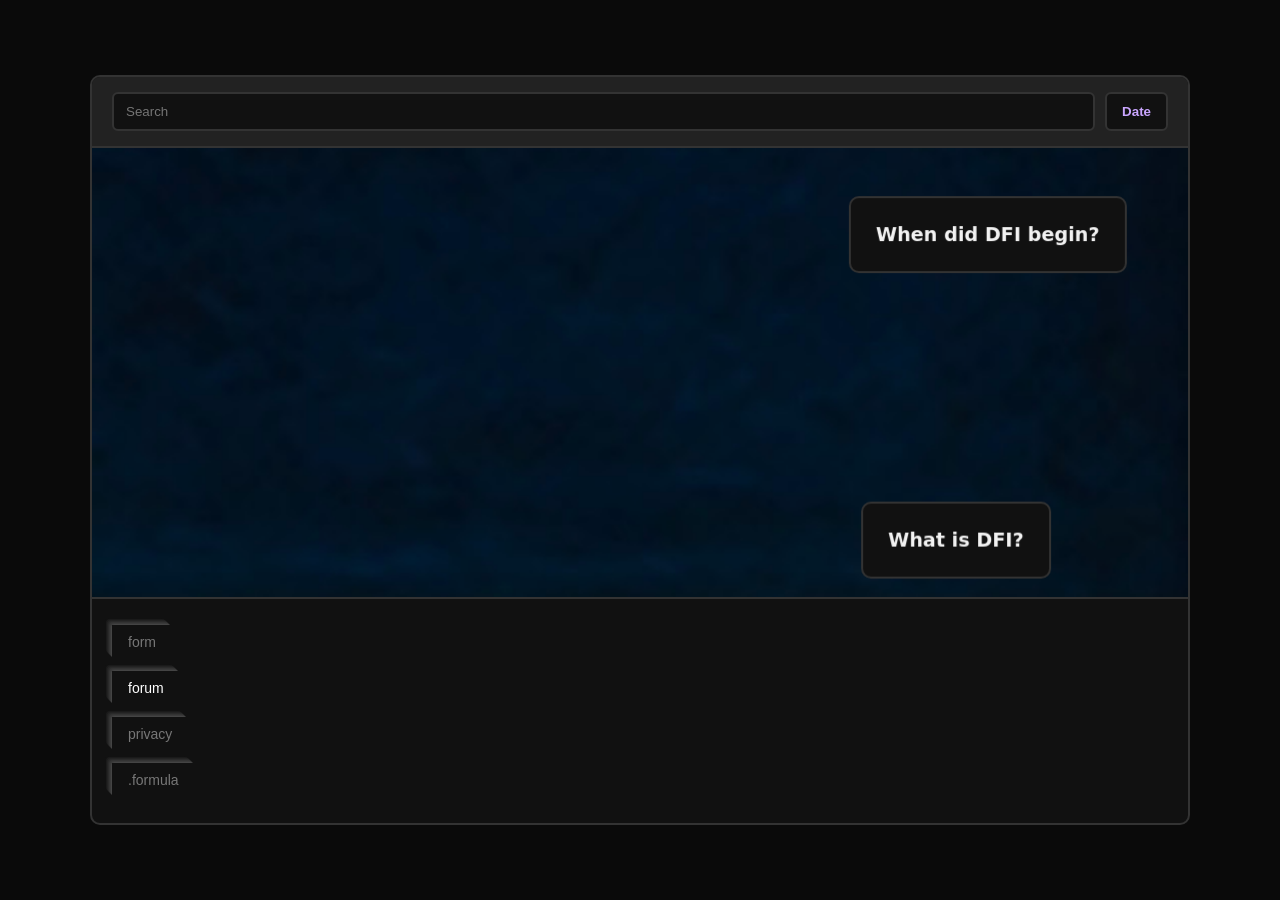
<file: index.html>
<!DOCTYPE html>
<html lang="en">
<head>
  <meta charset="UTF-8">
  <meta name="viewport" content="width=device-width, initial-scale=1.0">
  <title>DFI Forum Browser</title>
  <link rel="stylesheet" href="styles.css">
</head>
<body>

  <div class="browser-window">

    <div class="search-container">
      <input type="text" placeholder="Search">
      <button id="dateBtn">Date</button>
    </div>

    <div class="button-field" id="postField">
      <iframe
        id="privacyLight"
        class="privacy-light-frame"
        src="light.html"
        title="Privacy Light"
      ></iframe>

      <div class="floating-post">
        <div class="post-preview">
          <div class="dfi-box">
            <h2 class="post-title">What is DFI?</h2>
            <div class="post-content">
              DFI is an art project, belief system, and digital realm built from the artist’s mind behind DrugFreeInu.
            </div>
          </div>
        </div>
      </div>

      <div class="floating-post">
        <div class="post-preview">
          <div class="dfi-box">
            <h2 class="post-title">When did DFI begin?</h2>
            <div class="post-content">
              DFI began as DrugFreeInu and later evolved into a larger archive of art, symbolism, entities, beliefs, and personal mythology.
            </div>
          </div>
        </div>
      </div>
    </div>

    <div id="menuMount">
      <div id="menuButtons"></div>
      <div class="side-info" id="sideInfo"></div>
    </div>

  </div>

  <script src="js/floatingPosts.js"></script>
  <script src="js/app.js"></script>

</body>
</html>
</file>
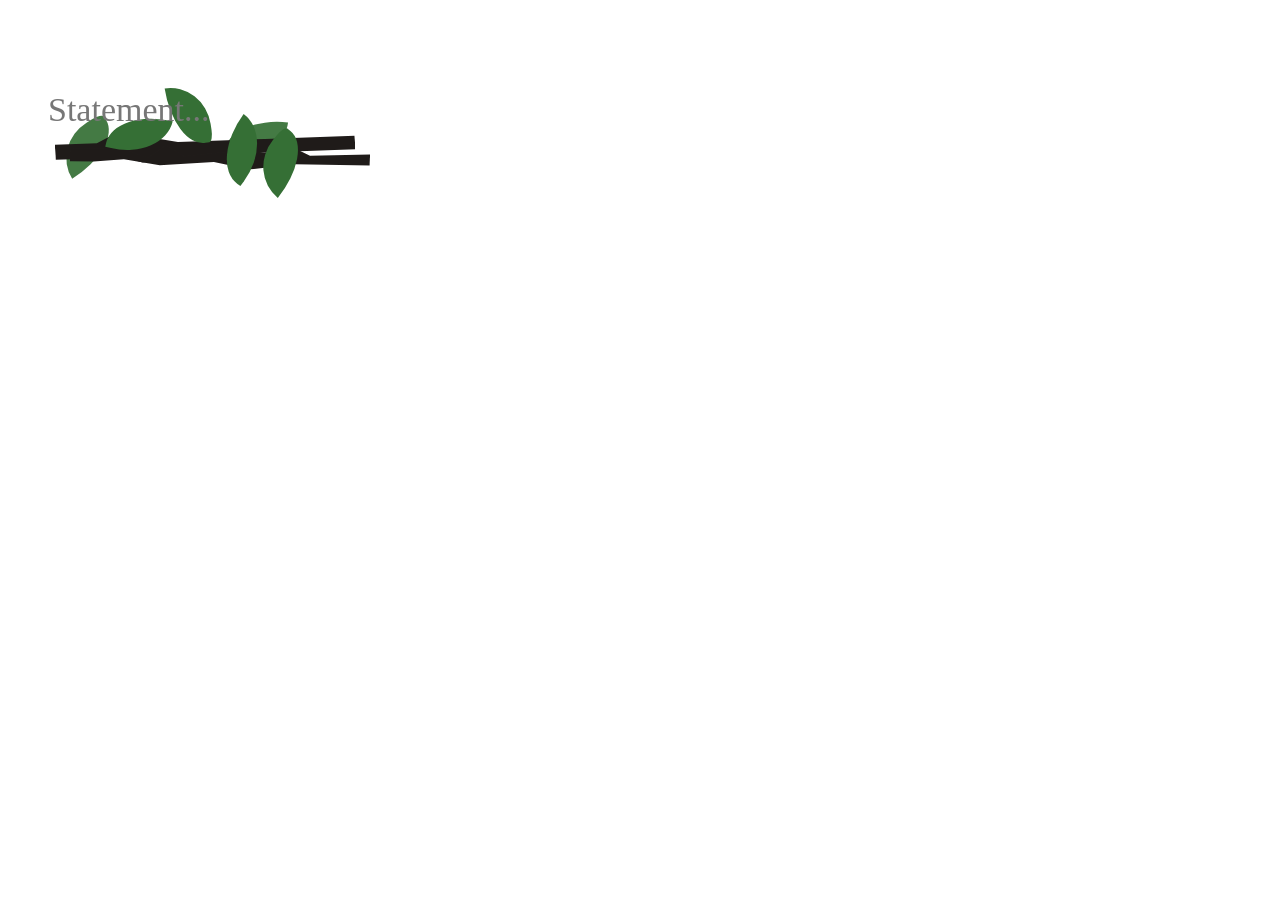
<file: branch.html>
<!DOCTYPE html>
<html lang="en">
<head>
<meta charset="UTF-8" />
<meta name="viewport" content="width=device-width, initial-scale=1.0"/>
<title>Typing Drops Random Leaves</title>
<style>
* {
  box-sizing: border-box;
}

html, body {
  margin: 0;
  width: 100%;
  height: 100%;
}

body {
  margin: 0;
  background: transparent;
  overflow: hidden;
  font-family: Arial, sans-serif;
  position: relative;
}

.scene {
  position: absolute;
  left: -40px; /* move whole branch scene left */
  top: 0;
  width: 520px;
  height: 320px;
}

/* hidden measure */
.measure {
  position: absolute;
  visibility: hidden;
  white-space: pre;
  padding: 0;
  margin: 0;
  font-family: "Chalkboard SE", "Comic Sans MS", cursive;
  font-size: 34px;
  letter-spacing: 0;
}

/* text field */
.typing {
  position: absolute;
  left: 80px; /* moved right so text doesn't get cut off */
  top: 80px;
  width: 440px;
  height: 60px;
  z-index: 20;
}

.typing input {
  width: 100%;
  height: 100%;
  border: none;
  outline: none;
  background: transparent;
  font-family: "Chalkboard SE", "Comic Sans MS", cursive;
  font-size: 34px;
  color: #777;
  padding: 0 8px;
}

.typing input::placeholder {
  color: #777;
}

/* branch */
.line {
  position: absolute;
  width: 300px;
  height: 40px;
  background: #1f1b19;
}

.line1 {
  top: 125px;
  left: 95px;
  transform: rotate(-2deg);
  opacity: 1;
  z-index: 10;
  clip-path: polygon(
    0% 36%, 14% 36%,
    19% 18%, 24% 44%, 29% 22%,
    41% 40%, 70% 40%,
    100% 40%, 100% 74%, 70% 74%,
    29% 88%, 21% 69%,
    11% 74%, 0% 74%
  );
}

.line2 {
  top: 135px;
  left: 110px;
  transform: rotate(1deg);
  opacity: 1;
  filter: blur(0.25px);
  z-index: 11;
  clip-path: polygon(
    0% 40%, 18% 40%,
    26% 60%, 32% 28%, 38% 55%,
    52% 42%, 65% 42%,
    72% 20%, 80% 48%,
    100% 42%, 100% 70%, 75% 70%,
    60% 85%, 48% 68%,
    30% 78%, 18% 65%,
    8% 72%, 0% 72%
  );
}

/* leaf wrappers */
.leaf-wrap {
  position: absolute;
  width: 60px;
  height: 40px;
  transform-origin: 50% 50%;
}

.leaf-wrap.behind {
  z-index: 5;
}

.leaf-wrap.front {
  z-index: 14;
}

.leaf {
  position: absolute;
  inset: 0;
  background: #356f35;
}

.leaf-a {
  border-radius: 100% 0% 90% 0% / 90% 0% 100% 0%;
}

.leaf-b {
  border-radius: 70% 20% 100% 0% / 100% 10% 80% 0%;
}

.leaf-wrap.falling {
  animation: leafFall 2.9s ease-in forwards;
}

.leaf-wrap.reattach {
  animation: reattach 260ms ease-out forwards;
}

@keyframes leafFall {
  0% {
    opacity: 1;
  }
  12% {
    transform:
      translate(4px, 10px)
      rotate(18deg);
  }
  35% {
    transform:
      translate(-10px, 70px)
      rotate(100deg);
  }
  60% {
    transform:
      translate(12px, 140px)
      rotate(175deg);
  }
  100% {
    transform:
      translate(-8px, 240px)
      rotate(255deg);
    opacity: 0;
  }
}

@keyframes reattach {
  0% {
    opacity: 0.5;
  }
  100% {
    opacity: 1;
  }
}
</style>
</head>
<body>

<div class="scene" id="scene">
  <div class="typing">
    <input id="branchInput" placeholder="Statement..." />
  </div>
  <span class="measure" id="measure"></span>

  <div class="line line1"></div>
  <div class="line line2"></div>
</div>

<script>
const scene = document.getElementById("scene");
const input = document.getElementById("branchInput");
const measure = document.getElementById("measure");

const leftPadding = 8;
let prevTextWidth = 0;
let leaves = [];

function rand(min, max) {
  return Math.random() * (max - min) + min;
}

function randInt(min, max) {
  return Math.floor(rand(min, max + 1));
}

/*
  Approximate top surface of branch across x.
*/
function branchSurfaceY(x) {
  const startX = 95;
  const startY = 135;
  const slope = 0.03;
  return startY + (x - startX) * slope;
}

function createLeaf(index) {
  const wrap = document.createElement("div");
  wrap.className = "leaf-wrap";
  wrap.dataset.fallen = "false";

  const leaf = document.createElement("div");
  leaf.className = "leaf";

  const type = Math.random() < 0.5 ? "leaf-a" : "leaf-b";
  leaf.classList.add(type);

  const depthClass = Math.random() < 0.45 ? "behind" : "front";
  wrap.classList.add(depthClass);

  const anchorX = randInt(120, 340);
  const anchorY = branchSurfaceY(anchorX);

  const angle =
    depthClass === "behind"
      ? rand(-75, 10)
      : rand(-55, 95);

  const lift =
    depthClass === "behind"
      ? rand(-34, -18)
      : rand(-28, -10);

  const angleRad = angle * Math.PI / 180;
  const offsetX = Math.cos(angleRad) * lift;
  const offsetY = Math.sin(angleRad) * lift;

  const width = 60;
  const height = 40;

  const left = anchorX - width / 2 + offsetX;
  const top = anchorY - height / 2 + offsetY;

  wrap.style.left = `${left}px`;
  wrap.style.top = `${top}px`;
  wrap.dataset.baseTransform = `rotate(${angle}deg)`;
  wrap.style.transform = wrap.dataset.baseTransform;
  wrap.dataset.anchor = anchorX;

  if (depthClass === "behind") {
    wrap.style.opacity = "0.92";
  }

  wrap.appendChild(leaf);
  scene.appendChild(wrap);
  return wrap;
}

function buildLeaves() {
  leaves.forEach(leaf => leaf.remove());
  leaves = [];

  const count = randInt(6, 9);
  for (let i = 0; i < count; i++) {
    leaves.push(createLeaf(i));
  }
}

function getTextWidth() {
  measure.textContent = input.value || "";
  return measure.offsetWidth;
}

function dropLeaf(leaf) {
  if (leaf.dataset.fallen === "true") return;

  leaf.classList.remove("reattach");
  void leaf.offsetWidth;
  leaf.classList.add("falling");
  leaf.dataset.fallen = "true";
}

function reattachLeaf(leaf) {
  if (leaf.dataset.fallen !== "true") return;

  leaf.classList.remove("falling");
  void leaf.offsetWidth;
  leaf.classList.add("reattach");
  leaf.style.transform = leaf.dataset.baseTransform;
  leaf.dataset.fallen = "false";
}

function updateLeaves(event) {
  const textWidth = getTextWidth();
  const cutStart = leftPadding;
  const cutEnd = leftPadding + textWidth;
  const prevCutEnd = leftPadding + prevTextWidth;

  const isDeletion =
    (event && event.inputType && event.inputType.startsWith("delete")) ||
    textWidth < prevTextWidth;

  leaves.forEach((leaf) => {
    const anchor = parseFloat(leaf.dataset.anchor);

    if (!isDeletion) {
      if (anchor >= cutStart && anchor <= cutEnd) {
        dropLeaf(leaf);
      }
    } else {
      const wasInsideBefore = anchor >= cutStart && anchor <= prevCutEnd;
      const isStillInside = anchor >= cutStart && anchor <= cutEnd;

      if (wasInsideBefore && !isStillInside) {
        reattachLeaf(leaf);
      }
    }
  });

  prevTextWidth = textWidth;
}

buildLeaves();
input.addEventListener("input", updateLeaves);
updateLeaves();
</script>

</body>
</html>
</file>
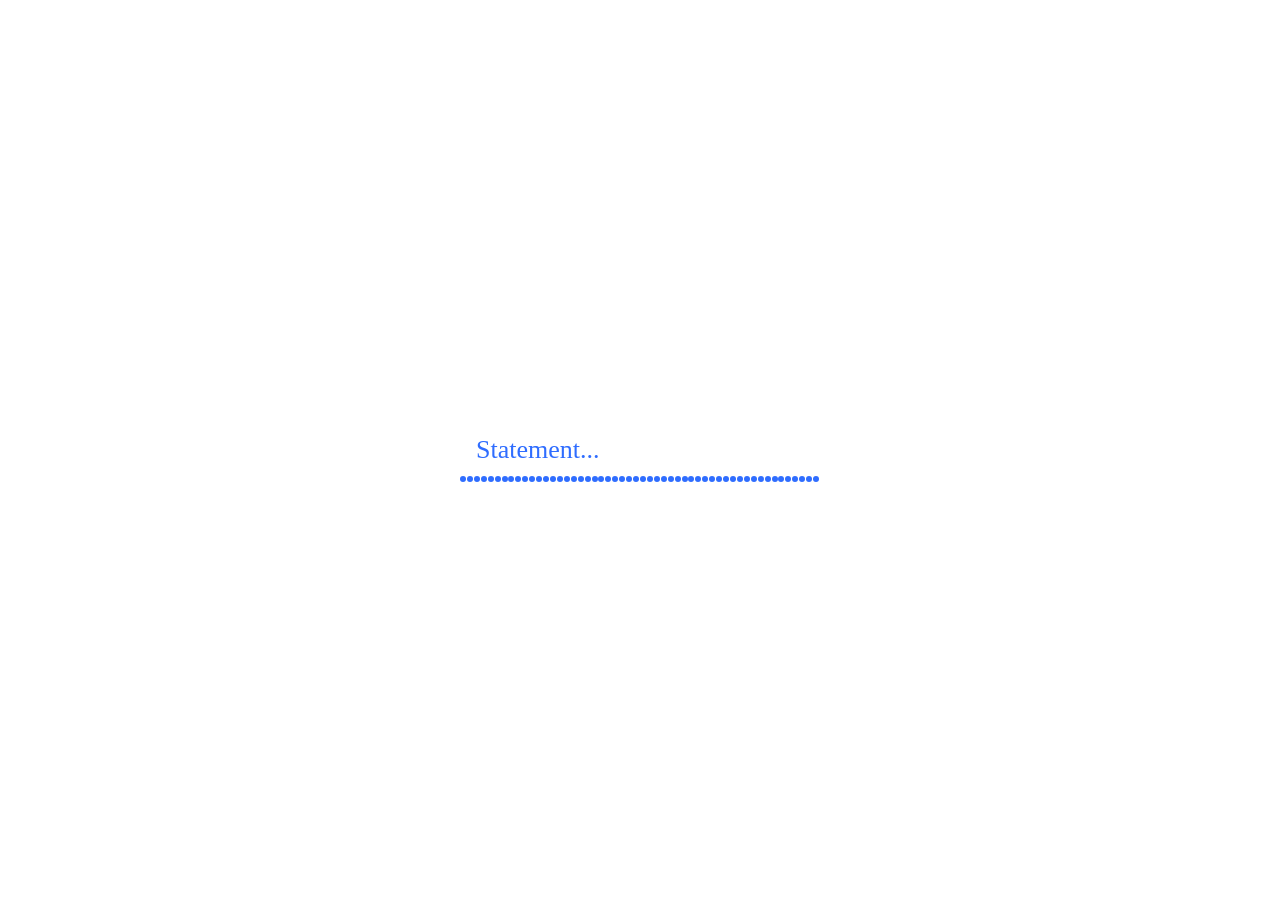
<file: dots.html>
<!DOCTYPE html>
<html lang="en">
<head>
<meta charset="UTF-8" />
<meta name="viewport" content="width=device-width, initial-scale=1.0"/>
<title>Typing Drops Dots</title>

<style>
* {
  box-sizing: border-box;
}

html, body {
  margin: 0;
  width: 100%;
  height: 100%;
}

body {
  background: transparent;
  display: flex;
  justify-content: center;
  align-items: center;
  overflow: hidden;
}

.field {
  position: relative;
  width: 360px;
  height: 80px;
  background: transparent;
  border-radius: 0;
  overflow: visible;
}

.measure {
  position: absolute;
  visibility: hidden;
  white-space: pre;
  padding: 0;
  margin: 0;
  font-family: "Chalkboard SE", "Comic Sans MS", cursive;
  font-size: 26px;
  letter-spacing: 0;
}

.field input {
  position: relative;
  z-index: 4;
  width: 100%;
  height: 100%;
  border: none;
  outline: none;
  background: transparent;
  font-family: "Chalkboard SE", "Comic Sans MS", cursive;
  font-size: 26px;
  letter-spacing: 0;
  color: #2f6dff;
  padding: 0 16px;
}

.field input::placeholder {
  color: #2f6dff;
  opacity: 1;
}

.dot-strip {
  position: absolute;
  left: 0;
  right: 0;
  bottom: 8px;
  height: 22px;
  z-index: 2;
  pointer-events: none;
  overflow: visible;
}

.dot {
  position: absolute;
  bottom: 0;
  width: 6px;
  height: 6px;
  border-radius: 50%;
  background: #2f6dff;
  transition:
    opacity 180ms ease,
    transform 180ms ease;
}

.dot-falls {
  position: absolute;
  inset: 0;
  z-index: 3;
  pointer-events: none;
  overflow: visible;
}

.fall-dot {
  position: absolute;
  width: 6px;
  height: 6px;
  border-radius: 50%;
  background: #2f6dff;
  animation: dotFall 700ms ease-in forwards;
}

@keyframes dotFall {
  0% {
    transform: translateY(0);
    opacity: 1;
  }
  100% {
    transform: translateY(26px);
    opacity: 0;
  }
}
</style>
</head>
<body>

<div class="field">
  <div class="dot-strip" id="dotStrip"></div>
  <div class="dot-falls" id="dotFalls"></div>
  <input id="dotInput" placeholder="Statement..." />
  <span class="measure" id="measure"></span>
</div>

<script>
const dotStrip = document.getElementById("dotStrip");
const dotFalls = document.getElementById("dotFalls");
const input = document.getElementById("dotInput");
const measure = document.getElementById("measure");

const dotCount = 52;
const dots = [];
const leftPadding = 16;
let prevTextWidth = 0;

function rand(min, max) {
  return Math.random() * (max - min) + min;
}

function makeDot(i) {
  const dot = document.createElement("div");
  dot.className = "dot";

  dot.dataset.visible = "1";
  dot.style.left = `${i * (100 / dotCount)}%`;

  const rise = rand(-1, 1);
  dot.style.transform = `translateY(${rise}px)`;

  dotStrip.appendChild(dot);
  dots.push(dot);
}

for (let i = 0; i < dotCount; i++) {
  makeDot(i);
}

function getTextWidth() {
  measure.textContent = input.value || "";
  return measure.offsetWidth;
}

function spawnFallingDot(sourceDot) {
  const piece = document.createElement("div");
  piece.className = "fall-dot";
  piece.style.left = `${sourceDot.offsetLeft}px`;
  piece.style.bottom = `8px`;

  dotFalls.appendChild(piece);
  piece.addEventListener("animationend", () => piece.remove());
}

function updateDots(event) {
  const textWidth = getTextWidth();
  const cutStart = leftPadding;
  const cutEnd = leftPadding + textWidth;

  const prevCutEnd = leftPadding + prevTextWidth;
  const isDeletion =
    (event && event.inputType && event.inputType.startsWith("delete")) ||
    textWidth < prevTextWidth;

  dots.forEach((dot) => {
    const dotCenter = dot.offsetLeft + 3;
    const wasVisible = dot.dataset.visible === "1";
    const shouldHide = dotCenter >= cutStart && dotCenter <= cutEnd;

    if (shouldHide) {
      if (wasVisible && !isDeletion && Math.random() < 0.45) {
        spawnFallingDot(dot);
      }

      dot.dataset.visible = "0";
      dot.style.opacity = "0";
      dot.style.transform = "translateY(6px)";
      dot.style.transitionDelay = "0ms";
    } else {
      if (isDeletion && dotCenter > cutEnd && dotCenter <= prevCutEnd) {
        const distFromOldRight = prevCutEnd - dotCenter;
        const maxBand = Math.max(prevCutEnd - cutEnd, 1);
        const progress = distFromOldRight / maxBand;
        dot.style.transitionDelay = `${progress * 180}ms`;
      } else {
        dot.style.transitionDelay = "0ms";
      }

      dot.dataset.visible = "1";
      dot.style.opacity = "1";
      dot.style.transform = "translateY(0)";
    }
  });

  prevTextWidth = textWidth;
}

input.addEventListener("input", updateDots);
updateDots();
</script>

</body>
</html>
</file>
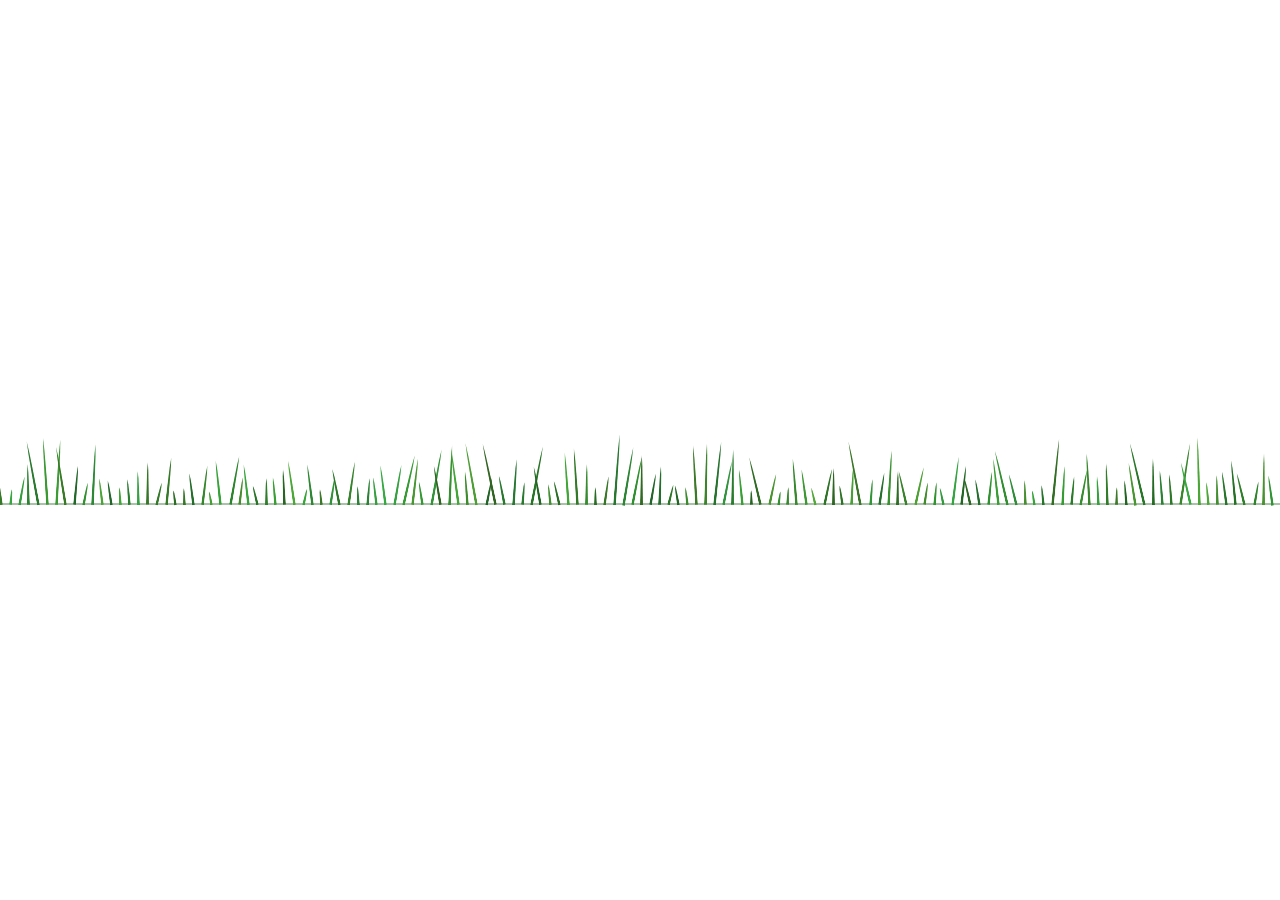
<file: grass.html>
<!DOCTYPE html>
<html lang="en">
<head>
<meta charset="UTF-8" />
<meta name="viewport" content="width=device-width, initial-scale=1.0"/>
<title>DFI</title>

<style>
* { box-sizing: border-box; }

html, body {
  margin: 0;
  width: 100%;
  height: 100%;
}

body {
  background: transparent;
  display: flex;
  justify-content: center;
  align-items: center;
  overflow: hidden;
}

/* field */
.field {
  position: relative;
  width: 100%;
  height: 110px;
  overflow: visible;
}

/* ground / horizon line */
.field::after {
  content: "";
  position: absolute;
  left: 0;
  right: 0;
  bottom: 0px;
  height: 2px;
  background: rgba(65, 120, 65, 0.45);
  z-index: 1;
}

/* measure */
.measure {
  position: absolute;
  visibility: hidden;
  white-space: pre;
  font-family: "Chalkboard SE", "Comic Sans MS", cursive;
  font-size: 26px;
}

/* INPUT */
.field input {
  position: relative;
  z-index: 5;
  width: 100%;
  height: 100%;
  border: none;
  outline: none;
  background: transparent;
  font-family: "Chalkboard SE", "Comic Sans MS", cursive;
  font-size: 26px;
  color: #777;
  padding: 0 16px;
}

/* hide default placeholder */
.field input::placeholder {
  color: transparent;
}

/* grass */
.grass-strip {
  position: absolute;
  left: 0;
  right: 0;
  bottom: 0px;
  height: 76px;
  z-index: 2;
  pointer-events: none;
  overflow: visible;
}

.blade {
  position: absolute;
  bottom: 0;
  width: 3px;
  border-radius: 50% 50% 0 0;
  transform-origin: bottom center;
  clip-path: polygon(50% 0%,70% 20%,100% 100%,0% 100%,30% 20%);
  transition: height 180ms ease, transform 180ms ease;
}

/* clippings */
.clippings {
  position: absolute;
  inset: 0;
  z-index: 3;
  pointer-events: none;
  overflow: visible;
}

.clip-piece {
  position: absolute;
  width: 3px;
  border-radius: 50% 50% 0 0;
  clip-path: polygon(50% 0%,70% 20%,100% 100%,0% 100%,30% 20%);
  transform-origin: bottom center;
  animation: fall 650ms ease-in forwards;
}

@keyframes fall {
  0% { transform: translateY(0) rotate(var(--start-rot)); opacity: 0.95; }
  100% {
    transform: translateY(var(--fall-y)) translateX(var(--drift-x)) rotate(var(--end-rot));
    opacity: 0;
  }
}
</style>
</head>

<body>

<div class="field" id="field">
  <div class="grass-strip" id="grass"></div>
  <div class="clippings" id="clippings"></div>

  <input 
    id="grassInput"
    autocorrect="off"
    autocapitalize="off"
    spellcheck="false"
    autocomplete="off"
  />

  <span class="measure" id="measure"></span>
</div>

<script>
const field = document.getElementById("field");
const grassStrip = document.getElementById("grass");
const clippings = document.getElementById("clippings");
const input = document.getElementById("grassInput");
const measure = document.getElementById("measure");

const bladeCount = 140;
const blades = [];
const leftPadding = 16;

let prevTextWidth = 0;

function rand(min, max) {
  return Math.random() * (max - min) + min;
}

function makeBlade(i) {
  const blade = document.createElement("div");
  blade.className = "blade";

  let baseHeight;
  const r = Math.random();

  if (r < 0.2) baseHeight = rand(14, 24);
  else if (r < 0.7) baseHeight = rand(24, 46);
  else baseHeight = rand(46, 72);

  const tilt = rand(-14, 14);
  const hue = rand(105, 128);
  const light = rand(26, 44);

  blade.dataset.baseHeight = baseHeight;
  blade.dataset.currentHeight = baseHeight;
  blade.dataset.baseTilt = tilt;

  blade.style.left = `${i * (100 / bladeCount)}%`;
  blade.style.height = `${baseHeight}px`;
  blade.style.transform = `rotate(${tilt}deg)`;
  blade.style.background = `hsl(${hue}, 50%, ${light}%)`;

  grassStrip.appendChild(blade);
  blades.push(blade);
}

for (let i = 0; i < bladeCount; i++) makeBlade(i);

function getTextWidth() {
  measure.textContent = input.value || "";
  return measure.offsetWidth;
}

function updateGrass(e) {
  const textWidth = getTextWidth();
  const cutStart = leftPadding;
  const cutEnd = leftPadding + textWidth;

  blades.forEach((blade) => {
    const baseHeight = parseFloat(blade.dataset.baseHeight);
    const baseTilt = parseFloat(blade.dataset.baseTilt);

    let influence = 0;
    const bladeCenter = blade.offsetLeft + 1.5;

    if (bladeCenter >= cutStart && bladeCenter <= cutEnd) influence = 1;

    const targetHeight = Math.max(5, baseHeight * (1 - influence * 0.75));
    const newTilt = baseTilt * (1 - influence * 0.6);

    blade.style.height = `${targetHeight}px`;
    blade.style.transform = `rotate(${newTilt}deg)`;
  });

  prevTextWidth = textWidth;
}

input.addEventListener("input", updateGrass);
updateGrass();
</script>

</body>
</html>
</file>
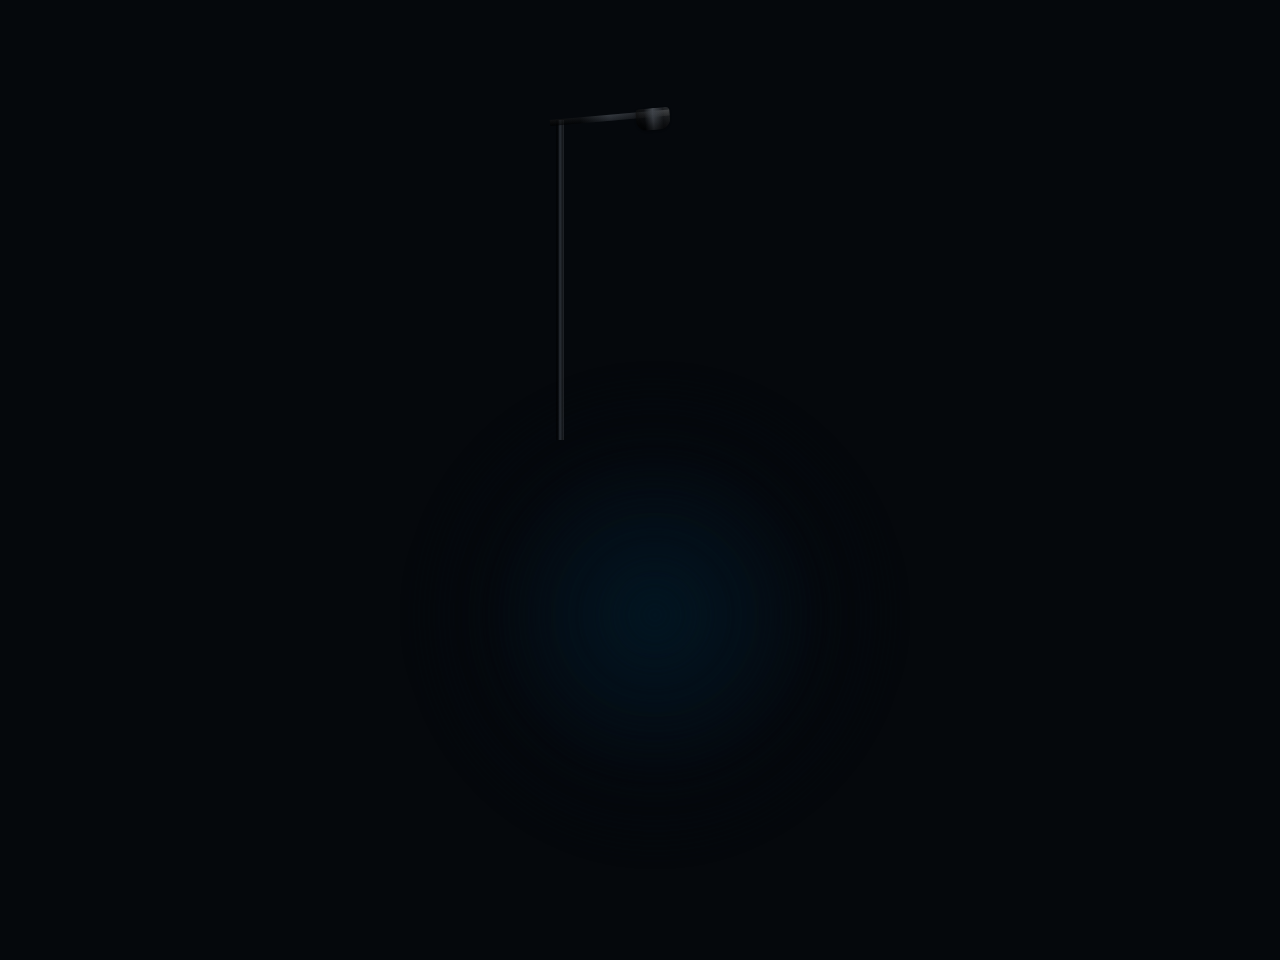
<file: light.html>
<!DOCTYPE html>
<html lang="en">
<head>
<meta charset="UTF-8">
<meta name="viewport" content="width=device-width, initial-scale=1.0">
<title>Lamp + Plasma Field</title>

<style>
  body{
    margin:0;
    height:100vh;
    display:flex;
    justify-content:center;
    align-items:flex-end;
    background:#05080c;
    overflow:hidden;
  }

  .scene{
    position:relative;
    width:100%;
    height:100%;
    transform:translate(-80px, 60px);
  }

  .light{
    position:absolute;
    width:320px;
    height:320px;
    left:calc(50% + 95px);
    bottom:185px;
    transform:translateX(-50%);
    z-index:0;
    border-radius:50%;
  }

  /* subtle noise */
  .light::before{
    content:"";
    position:absolute;
    inset:-90px;
    border-radius:50%;
    background:
      repeating-radial-gradient(
        circle at center,
        rgba(255,255,255,0.01) 0px,
        rgba(255,255,255,0.01) 1px,
        transparent 2px,
        transparent 5px
      );
    mix-blend-mode:overlay;
    opacity:.15;
    filter:blur(.4px);
  }

  .glow-outer{
    position:absolute;
    inset:-80px;
    background:radial-gradient(
      circle at center,
      rgba(0,120,140,.035) 0%,
      rgba(0,90,120,.025) 45%,
      rgba(0,40,80,.02) 70%,
      transparent 100%
    );
    filter:blur(30px);
    border-radius:50%;
    opacity:.6;
  }

  .glow{
    position:absolute;
    inset:-10px;
    background:radial-gradient(
      circle at center,
      rgba(0,140,160,.10) 0%,
      rgba(0,110,150,.07) 30%,
      rgba(0,70,120,.05) 55%,
      rgba(0,40,90,.03) 80%,
      transparent 100%
    );
    filter:blur(20px);
    border-radius:50%;
  }

  .bulb{
    position:absolute;
    top:50%;
    left:50%;
    transform:translate(-50%, -50%);
    width:40px;
    height:40px;
    border-radius:50%;
    background:radial-gradient(
      circle at center,
      rgba(0,140,160,.08) 0%,
      rgba(0,90,130,.04) 45%,
      transparent 80%
    );
    opacity:.35;
    filter:blur(30px);
  }

  .light::after{
    content:"";
    position:absolute;
    inset:-8px;
    border-radius:50%;
    background:radial-gradient(
      circle at center,
      rgba(0,20,40,0.5) 0%,
      rgba(0,20,40,0.3) 20%,
      rgba(0,20,40,0.15) 40%,
      transparent 65%
    );
    filter:blur(16px);
  }

  .lamp{
    position:relative;
    width:14px;
    height:380px;
    margin:auto;
    z-index:2;
  }

  .pole{
    position:absolute;
    bottom:0;
    left:50%;
    width:8px;
    height:320px;
    transform:translateX(-50%);
    background:
      linear-gradient(to right,
        rgba(0,0,0,0.6) 0%,
        rgba(0,0,0,0.25) 25%,
        #2a2f36 50%,
        rgba(255,255,255,0.06) 80%,
        rgba(255,255,255,0.12) 100%
      );
  }

  .arm{
    position:absolute;
    top:60px;
    left:50%;
    width:120px;
    height:6px;
    background:
      linear-gradient(to bottom,
        rgba(255,255,255,0.05),
        rgba(0,0,0,0.25)
      ),
      linear-gradient(to right,
        rgba(0,0,0,0.6) 0%,
        rgba(0,0,0,0.25) 25%,
        #2a2f36 50%,
        rgba(255,255,255,0.06) 80%,
        rgba(255,255,255,0.12) 100%
      );
    transform:translateX(-10px) rotate(-5deg);
    transform-origin:left center;
    display:flex;
    align-items:flex-start;
    justify-content:flex-end;
  }

  .head{
    position:relative;
    top:-3px;
    width:34px;
    height:22px;
    margin-left:-5px;
    border-radius:4px 4px 11px 11px;
    background:
      linear-gradient(to bottom,
        rgba(255,255,255,0.06),
        rgba(0,0,0,0.35)
      ),
      linear-gradient(to right,
        rgba(0,0,0,0.6) 0%,
        rgba(0,0,0,0.25) 25%,
        #3a3f46 50%,
        rgba(255,255,255,0.06) 80%,
        rgba(255,255,255,0.12) 100%
      );
    box-shadow:
      inset 0 -5px 8px rgba(0,0,0,.4),
      0 1px 2px rgba(0,0,0,.35);
  }
</style>
</head>

<body>

<div class="scene">
  <div class="light">
    <div class="glow-outer"></div>
    <div class="glow"></div>
    <div class="bulb"></div>
  </div>

  <div class="lamp">
    <div class="pole"></div>
    <div class="arm">
      <div class="head"></div>
    </div>
  </div>
</div>

</body>
</html>
</file>
<file: styles.css>
html, body {
  margin: 0;
  padding: 0;
  height: 100%;
  font-family: system-ui, sans-serif;
  background: #0a0a0a;
  color: #e0e0e0;
  display: flex;
  justify-content: center;
  align-items: center;
}

* {
  box-sizing: border-box;
}

.browser-window {
  width: 90vw;
  height: 85vh;
  max-width: 1100px;
  max-height: 750px;
  border: 2px solid #333;
  border-radius: 10px;
  background: #111;
  overflow: hidden;
  display: flex;
  flex-direction: column;
}

.search-container {
  display: flex;
  padding: 15px 20px;
  background: #222;
  border-bottom: 2px solid #333;
  align-items: center;
  gap: 10px;
  flex-shrink: 0;
}

.search-container input {
  flex: 1;
  padding: 10px 12px;
  border-radius: 6px;
  border: 2px solid #333;
  background: #111;
  color: #e0e0e0;
}

.search-container button {
  padding: 10px 15px;
  border: 2px solid #333;
  border-radius: 6px;
  background: #111;
  color: #caa6ff;
  font-weight: bold;
  cursor: pointer;
}

.button-field {
  position: relative;
  padding: 20px;
  flex: 1;
  overflow: hidden;
  min-height: 0;

  background-image: url("IMG_5429.jpeg");
  background-size: cover;
  background-position: center;
  background-repeat: no-repeat;
}

/* 🔥 privacy light iframe layer */
.privacy-light-frame {
  position: absolute;
  inset: 0;
  width: 100%;
  height: 100%;
  border: 0;
  z-index: 1;
  pointer-events: none;

  opacity: 0;
  transition: opacity 0.6s ease;
}

.privacy-light-frame.show {
  opacity: 1;
}

/* keeps content above background + privacy light */
.button-field > * {
  position: relative;
  z-index: 2;
}

/* force iframe behind content */
.button-field > .privacy-light-frame {
  position: absolute;
  z-index: 1;
}

/* firefly layer sits between background and content */
#fireflies,
.fireflies {
  position: absolute;
  inset: 0;
  z-index: 1;
  pointer-events: none;
  mix-blend-mode: screen;
}

.dfi-box {
  border: 2px solid #333;
  border-radius: 10px;
  padding: 25px;
  background: #111;
  line-height: 1.6;
}

.dfi-box h1 {
  margin: 0 0 20px 0;
  font-size: 2rem;
  color: #f2f2f2;
}

.dfi-box p {
  margin: 0 0 20px 0;
  font-size: 1rem;
  color: #e0e0e0;
}

.dfi-box .section-title {
  margin-bottom: 12px;
  font-weight: 700;
  color: #f2f2f2;
}

.dfi-box ul {
  margin: 0 0 28px 0;
  padding-left: 28px;
}

.dfi-box li {
  margin: 6px 0;
  font-size: 1rem;
  color: #e0e0e0;
}

.dfi-box .footer-text {
  margin-top: 10px;
  font-size: 1rem;
  color: #f2f2f2;
}

.post-preview {
  cursor: pointer;
  display: inline-block;
  padding: 10px 14px;
  border-radius: 10px;
  width: fit-content;
  min-width: 0;
  max-width: none;
}

.post-title {
  margin: 0;
  font-size: 1.2rem;
  font-weight: 700;
  color: #f2f2f2;
  line-height: 1.2;
}

.post-row {
  position: relative;
  width: 100%;
  height: 100%;
}

.floating-post {
  position: absolute;
  will-change: transform;
  max-width: 360px;
  transition: transform 0.6s ease, opacity 0.3s ease;
}

.floating-post.expanded {
  z-index: 50;
}

.floating-post.expanded .dfi-box {
  transform: scale(1.05, 1.2);
  transition: transform 0.35s ease;
}

.post-dim {
  opacity: 0.2;
}

.form-layout {
  position: absolute;
  inset: 0;
  z-index: 2;
}

.form-top-left {
  position: absolute;
  left: 20px;
  top: 20px;
  z-index: 3;
}

.form-bottom-left {
  position: absolute;
  left: 20px;
  bottom: 0;
  z-index: 2;
  width: calc(100% - 40px);
}

.dots-branch-wrap {
  position: relative;
}

.dot-frame {
  position: relative;
  z-index: 2;
  width: 360px;
  height: 80px;
  border: 0;
  outline: none;
  background: transparent;
  display: block;
  overflow: hidden;
}

.branch-frame {
  position: absolute;
  left: -90px;
  top: 30px;
  z-index: 1;
  width: 560px;
  height: 260px;
  border: 0;
  outline: none;
  background: transparent;
  display: block;
  overflow: hidden;
}

.grass-frame {
  width: 100%;
  max-width: none;
  min-width: 0;
  height: 110px;
  border: 0;
  outline: none;
  background: transparent;
  display: block;
  overflow: visible;
}

#menuMount {
  display: flex;
  align-items: flex-start;
  gap: 28px;
  padding: 20px;
  border-top: 2px solid #333;
  flex-shrink: 0;
  min-height: 170px;
  box-sizing: border-box;
}

.stack {
  display: flex;
  flex-direction: column;
  align-items: flex-start;
  flex-shrink: 0;
}

.stack-item {
  position: relative;
  display: inline-block;
  margin: 6px 0;
  cursor: pointer;
}

.stack-item button {
  position: relative;
  z-index: 10;
  background: #111;
  border: none;
  color: #777;
  font-size: 14px;
  padding: 9px 16px;
  cursor: pointer;
}

.stack-item button:hover,
.stack-item.active button {
  color: #fff;
}

.layer {
  position: absolute;
  inset: 0;
  border-radius: 4px;
  z-index: 1;
}

.l1 { --x:-1px; --y:-1px; transform: translate(var(--x), var(--y)); background:#444; }
.l2 { --x:-2px; --y:-2px; transform: translate(var(--x), var(--y)); background:#3a3a3a; }
.l3 { --x:-3px; --y:-3px; transform: translate(var(--x), var(--y)); background:#333; }
.l4 { --x:-4px; --y:-4px; transform: translate(var(--x), var(--y)); background:#2a2a2a; }
.l5 { --x:-5px; --y:-5px; transform: translate(var(--x), var(--y)); background:#222; }
.l6 { --x:-6px; --y:-6px; transform: translate(var(--x), var(--y)); background:#1a1a1a; }
.l7 { --x:-7px; --y:-7px; transform: translate(var(--x), var(--y)); background:#111; }

.stack-item:active {
  transform: translate(1px, 1px);
}

.side-info {
  flex: 1;
  min-width: 0;
  max-width: 100%;
  min-height: 120px;
  padding-top: 8px;
  padding-left: 12px;
  padding-right: 12px;
  overflow-y: auto;
  display: flex;
  justify-content: center;
}

.side-info-inner {
  width: 100%;
  max-width: 540px;
}

.side-info p {
  margin: 0 0 14px 0;
  font-size: 0.92rem;
  line-height: 1.5;
  color: #d0d0d0;
}

.side-info strong {
  font-size: 1rem;
  color: #f2f2f2;
}

.dfi-keyboard {
  width: 100%;
  max-width: 600px;
  transform: scale(0.72);
  transform-origin: top left;
}

.dfi-keyboard .row {
  display: flex;
  justify-content: center;
  gap: 10px;
  margin-bottom: 12px;
}

.dfi-keyboard .key {
  min-width: 44px;
  height: 54px;
  display: flex;
  align-items: center;
  justify-content: center;
  user-select: none;
  font-size: 32px;
  font-weight: 900;
  letter-spacing: -0.01em;
  line-height: 1;
  border-radius: 8px;
  background: linear-gradient(
    180deg,
    #5aa9ff 0%,
    #2f6bff 50%,
    #1b3cff 100%
  );
  color: #a8b0b8;
  opacity: 0.95;
  animation: keyFloat 8s ease-in-out infinite;
  transition: transform 0.15s ease, box-shadow 0.12s ease;
}

.dfi-keyboard .key.number {
  background: linear-gradient(
    180deg,
    #4fd1c5 0%,
    #14b8a6 50%,
    #0f766e 100%
  );
  color: #363c40;
}

@keyframes keyFloat {
  0% { transform: translate(0px, 0px); }
  50% { transform: translate(1px, -4px); }
  100% { transform: translate(0px, 0px); }
}

.dfi-keyboard .key:nth-child(odd) { animation-duration: 9s; }
.dfi-keyboard .key:nth-child(3n) { animation-duration: 11s; }
.dfi-keyboard .key:nth-child(5n) { animation-duration: 10s; }

.dfi-keyboard .key:active {
  transform: scale(0.94);
}

.dfi-keyboard .row.qwerty { padding-left: 0; }
.dfi-keyboard .row.asdf { padding-left: 26px; }
.dfi-keyboard .row.zxcv { padding-left: 52px; }

@media (max-width: 700px) {
  .browser-window {
    width: 94vw;
    height: 88vh;
  }

  #menuMount {
    gap: 18px;
    padding: 16px;
  }

  .stack-item button {
    font-size: 13px;
    padding: 8px 14px;
  }

  .floating-post {
    max-width: 280px;
  }

  .form-top-left {
    left: 14px;
    top: 14px;
  }

  .form-bottom-left {
    left: 14px;
    bottom: 0;
    width: calc(100% - 28px);
  }

  .dot-frame {
    width: 62vw;
    max-width: 320px;
    min-width: 220px;
    height: 80px;
  }

  .branch-frame {
    left: -90px;
    top: 30px;
    width: 95vw;
    max-width: 560px;
    min-width: 420px;
    height: 260px;
    overflow: hidden;
  }

  .grass-frame {
    width: 100%;
    max-width: none;
    min-width: 0;
    height: 110px;
  }

  .dfi-keyboard {
    transform: scale(0.46);
    transform-origin: top left;
    max-width: 600px;
  }
}


.post-content{
  display:none;
  margin-top:16px;
  font-size:1rem;
  line-height:1.5;
  color:#d0d0d0;
}

.floating-post.expanded .post-content{
  display:block;
}

.floating-post.expanded{
  max-width:420px;
  z-index:50;
}

.floating-post .post-content{
  display:none !important;
}

.floating-post.expanded .post-content{
  display:block !important;
}
</file>
